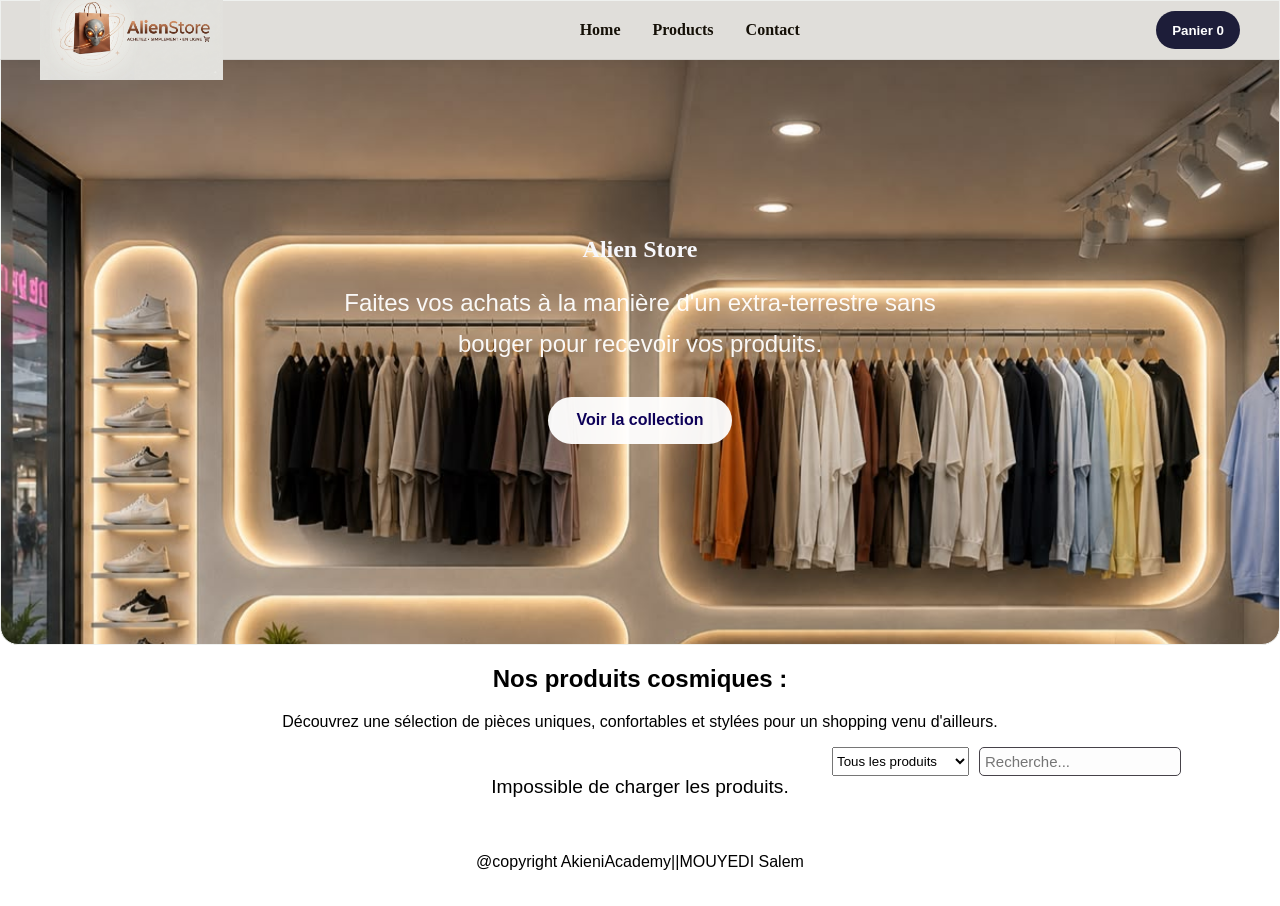
<file: AlienStoreline/index.html>
<!DOCTYPE html>
<html lang="en">
<head>
    <meta charset="UTF-8">
    <meta name="viewport" content="width=device-width, initial-scale=1.0">
    <title>AlienStor||shop.cg</title>
    <link rel="stylesheet" href="style_shop.css">
</head>
<body>
    <header>
        <nav>
            <a href="*" class="logo">
                <img src="logo/navb.png" alt="Logo de l'entreprise" height="100">
            </a>
            <ul>
                <li><a href="#elemt">Home</a></li>
                <li><a href="#gallery">Products</a></li>
                <li><a href="#foot">Contact</a></li>
            </ul>
            <button id="cart-toggle" class="cart-toggle" type="button">
                Panier <span id="cart-count">0</span>
            </button>
        </nav>
    </header>
    <section  class="hero">
        
        <div id="elemt">
            <h1>Alien Store</h1>
            <p class="elemt-text">Faites vos achats à la manière d'un extra-terrestre sans bouger pour recevoir vos produits.</p>
            <a href="#gallery" class="elemt-button">Voir la collection</a>
        </div>
            
    </section>
    <section id="gallery">
    
        <div class="gallery-header">
            <h2>Nos produits cosmiques :</h2>
            <p>Découvrez une sélection de pièces uniques, confortables et stylées pour un shopping venu d'ailleurs.</p>
           <div class="navigationArt">
            <select name="liste_art" id="select-categorie">
                <option value="all">Tous les produits</option>
                <option value="men's clothing">Vêtements Homme</option>
                <option value="women's clothing">Vêtements Femme</option>
                <option value="jewelery">Bijoux</option>
                <option value="electronics">Électronique</option>
            </select>
           <input type="search" id="screen" placeholder="Recherche...">
           </div>
        </div>
       <div id="loading">Chargement des produits...</div>
        <div id="products-container" class="products-grid">
        </div>
    </section>

    <aside id="cart-panel" class="cart-panel">
        <div class="cart-header">
            <h3>Mon panier</h3>
            <button id="close-cart" type="button" aria-label="Fermer le panier">×</button>
        </div>
        <div id="cart-items" class="cart-items">
            <p class="empty-cart">Votre panier est vide.</p>
        </div>
        <div class="cart-footer">
            <p>Total : <span id="cart-total">0.00 €</span></p>
            <button type="button" class="checkout-btn">Valider</button>
        </div>
    </aside>
    <footer>
        <div id="foot" class="foot">
            @copyright AkieniAcademy||MOUYEDI Salem
        </div>
    </footer>
</body>
<script src="Alienfonction.js"></script>
</html>
</file>
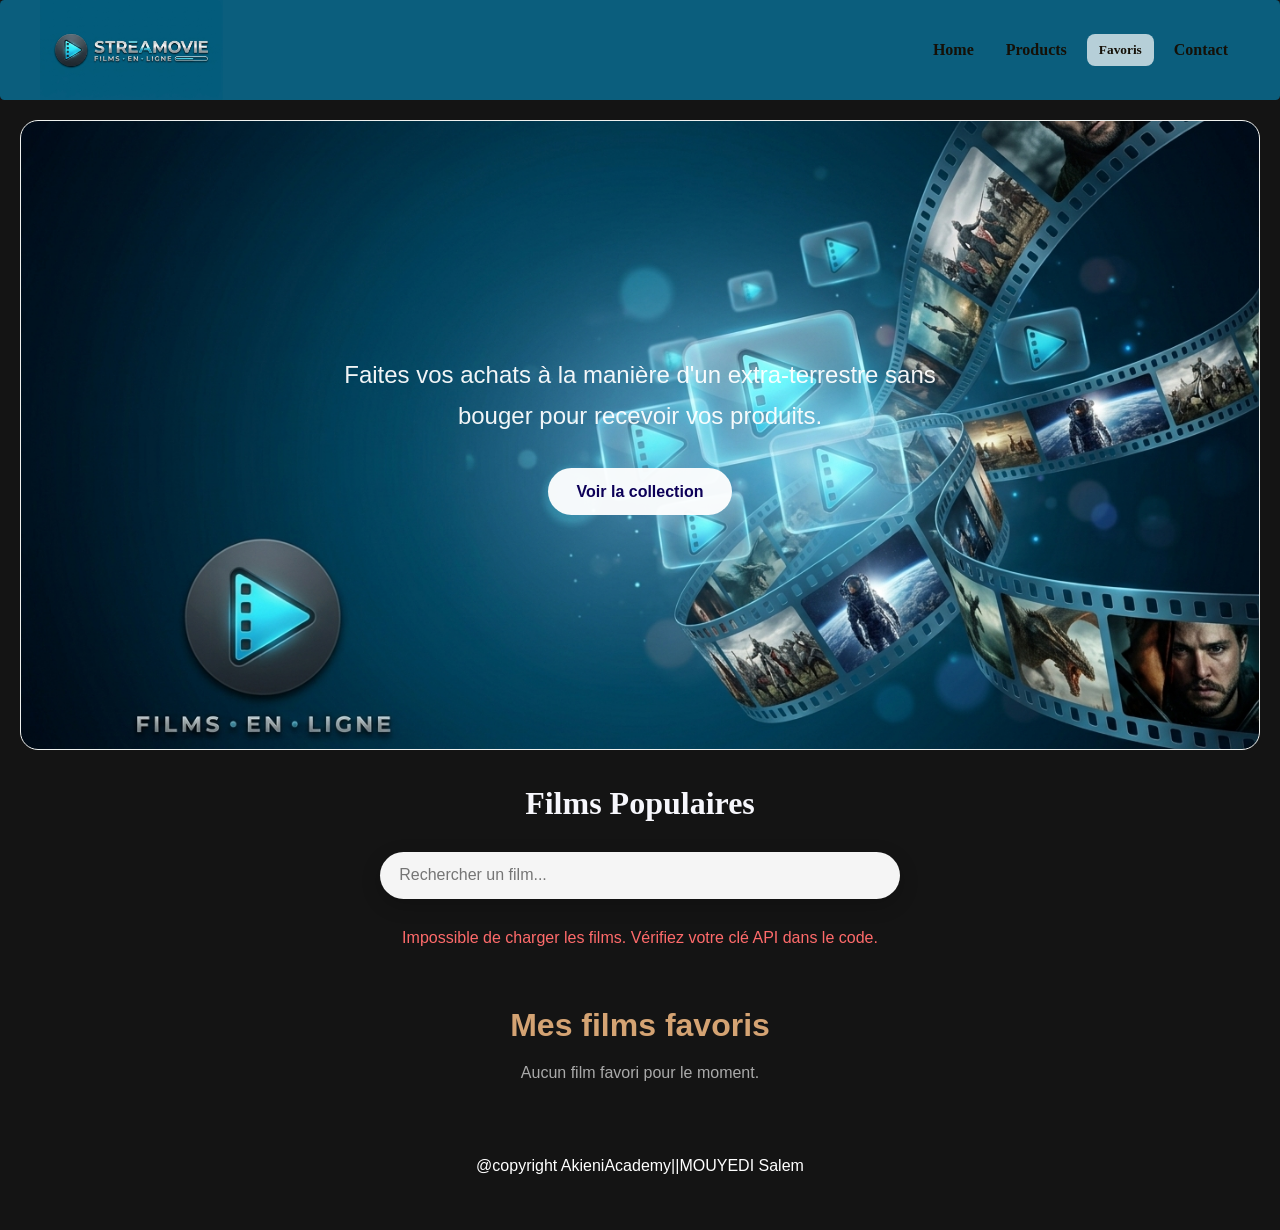
<file: AsrtoCine/Astroindex.html>
<!DOCTYPE html>
<html lang="fr"><head>
<meta charset="UTF-8">
<meta name="viewport" content="width=device-width, initial-scale=1.0">
<title>AlienStore - Films TMDB</title>
<link rel="stylesheet" href="Astrostyle.css">
</head>
<body>
<header>
    <nav>
        <a href="#elemt" class="logo">
            <img src="image/logo.jpeg" alt="Logo de l'entreprise" height="100">
        </a>
        <ul>
            <li><a href="#elemt">Home</a></li>
            <li><a href="#movies-container" id="products-link">Products</a></li>
            <li><button type="button" id="favorites-nav" class="nav-favorites-btn">Favoris</button></li>
            <li><a href="#foot">Contact</a></li>
           </ul>
    </nav>
</header>
<section  class="hero">
    <div id="elemt">
        <p class="elemt-text">Faites vos achats à la manière d'un extra-terrestre sans bouger pour recevoir vos produits.</p>
        <a href="#movies-container" class="elemt-button">Voir la collection</a>
    </div>
            
</section>
<h1>Films Populaires</h1>

<div class="search-wrap">
    <input type="search" id="movie-search" class="search-bar" placeholder="Rechercher un film..." aria-label="Rechercher un film">
</div>

<div id="movies-container" class="movies-grid"></div>

<section id="favorites-section" class="favorites-section">
    <h2>Mes films favoris</h2>
    <div id="favorites-container" class="favorites-grid"></div>
</section>

<div id="movie-modal" class="modal hidden" aria-hidden="true">
    <div class="modal-backdrop" data-close="true"></div>
    <div class="modal-content" role="dialog" aria-modal="true" aria-labelledby="modal-title">
        <button type="button" class="modal-close" aria-label="Fermer la modale">×</button>
        <div id="modal-body"></div>
    </div>
</div>

<footer>
        <div id="foot" class="foot">
            @copyright AkieniAcademy||MOUYEDI Salem
        </div>
    </footer>
<script src="function.js"></script>
</body>
</html>
</file>
<file: AlienStoreline/style_shop.css>
*{
    box-sizing: border-box;
}

body{
    margin: 0;
    padding: 0;
    font-family: Arial, Helvetica, sans-serif;
    background-color: #fff;
}

button {
    cursor: pointer;
}

header{
    margin: 0;
    padding:0 1.5rem;
    height: 60px;
    display: flex;
    align-items: center;
    background-color: rgb(224, 222, 218);
    border: 0.5px solid rgb(239, 241, 239);
    border-bottom: 1px solid rgba(0,0,0,0.06);
    top: 0;
    left: 0;
    right: 0;
    z-index: 1000;
    box-shadow: 0 2px 8px rgba(0,0,0,0.05);
    position: fixed;
}

nav {
     width: 100%;
    max-width: 1200px;
    margin: 0 auto;
    display: flex;
    align-items: center;
    justify-content: space-between;
    gap: 1rem;
}
nav .logo {
    font-weight: 700;
    color: #130924;
    font-size: 1.1rem;
    text-decoration: none;
    display: inline-flex;
    align-items: center;
    gap: 0.5rem;
}

nav ul {
    list-style: none;
    margin: 0;
    padding: 0;
    display: flex;
    gap: 0.5rem;
    align-items: center;
}
h1, h3{
    text-align: center;
    color: rgb(247, 247, 252);
    font-family: Cambria, Cochin, Georgia, Times, 'Times New Roman', serif;
    font-weight: 600;
}

nav li{
    display: inline-block;
}

nav ul li a {
    display: inline-block;
    padding: 0.5rem 0.75rem;
    border-radius: 8px;
    color: rgb(21, 16, 7);
    background: transparent;
    font-family: Cambria, Cochin, Georgia, Times, 'Times New Roman', serif;
    font-weight: 600;
    text-decoration: none;
    transition: background-color 160ms ease, transform 120ms ease, box-shadow 160ms ease;
    outline: none;
}

nav ul li a:hover,
nav ul li a:focus {
    background-color: rgba(0,0,0,0.06);
    transform: translateY(-2px);
    box-shadow: 0 6px 12px rgba(0,0,0,0.06);
}

nav ul li a:active {
    transform: translateY(0);
}

nav ul li a:focus {
    box-shadow: 0 0 0 3px rgba(41, 128, 185, 0.15);
}

.cart-toggle {
    border: none;
    background: #1d1d39;
    color: white;
    border-radius: 999px;
    padding: 0.7rem 1rem;
    font-weight: 700;
}

.cart-panel {
    position: fixed;
    right: 20px;
    top: 90px;
    width: min(360px, calc(100vw - 24px));
    background: #fff;
    border: 1px solid #e5e7eb;
    box-shadow: 0 18px 40px rgba(0,0,0,0.15);
    border-radius: 18px;
    padding: 1rem;
    transform: translateX(120%);
    transition: transform 0.25s ease;
    z-index: 1100;
}

.cart-panel.open {
    transform: translateX(0);
}

.cart-header {
    display: flex;
    align-items: center;
    justify-content: space-between;
    margin-bottom: 1rem;
}

.cart-header h3 {
    color: #1d1d39;
    margin: 0;
    font-size: 1.3rem;
}

#close-cart {
    border: none;
    background: #f3f4f6;
    border-radius: 50%;
    width: 32px;
    height: 32px;
    font-size: 1.4rem;
}

.cart-items {
    display: flex;
    flex-direction: column;
    gap: 0.8rem;
    max-height: 300px;
    overflow-y: auto;
}

.cart-item {
    background: #f8fafc;
    border-radius: 10px;
    padding: 0.75rem;
}

.cart-item-info {
    display: flex;
    justify-content: space-between;
    gap: 0.5rem;
    margin-bottom: 0.5rem;
    color: #1f2937;
}

.cart-item-info strong {
    font-size: 0.9rem;
}

.cart-item-actions {
    display: flex;
    align-items: center;
    justify-content: space-between;
    gap: 0.4rem;
}

.cart-item-actions button {
    border: none;
    background: #e5e7eb;
    border-radius: 8px;
    padding: 0.4rem 0.6rem;
}

.remove-item {
    background: #fee2e2 !important;
    color: #991b1b;
}

.cart-footer {
    margin-top: 1rem;
    border-top: 1px solid #e5e7eb;
    padding-top: 1rem;
}

.cart-footer p {
    margin: 0 0 0.8rem;
    font-weight: 700;
    color: #1d1d39;
}

.checkout-btn {
    width: 100%;
    border: none;
    background: linear-gradient(135deg, #1d1d39, #4f46e5);
    color: white;
    border-radius: 10px;
    padding: 0.8rem;
    font-weight: 700;
}

.empty-cart {
    margin: 0;
    color: #6b7280;
    text-align: center;
}

.hero{
    width: 100%;
    color: rgb(246, 246, 247);
    padding: 4rem 2rem;
    border: 1px solid rgb(239, 241, 239);
    border-radius: 18px;
    display: flex;
    justify-content: center;
    align-items: center;
    min-height: 70vh;
    margin: 15px 0 0;
    background-image: url(logo/bacground.jpg);
    background-size: cover;
    background-repeat: no-repeat;
}

#elemt {
    width: 100%;
    max-width: 760px;
    text-align: center;
}

.elemt h1 {
    font-size: clamp(2.8rem, 5vw, 4.5rem);
    margin: 0 0 1rem;
    color: #fff;
    text-transform: uppercase;
    letter-spacing: 0.12em;
}

.elemt-text {
    font-size: clamp(1rem, 2vw, 1.5rem);
    line-height: 1.7;
    margin: 0 auto 2rem;
    max-width: 42rem;
    color: rgba(255, 255, 255, 0.94);
}

.elemt-button {
    display: inline-block;
    padding: 0.9rem 1.8rem;
    border-radius: 999px;
    background-color: rgba(255, 255, 255, 0.95);
    color: rgb(13, 0, 88);
    text-decoration: none;
    font-weight: 700;
    transition: transform 0.2s ease, box-shadow 0.2s ease;
}

.elemt-button:hover {
    transform: translateY(-2px);
    box-shadow: 0 14px 24px rgba(0, 0, 0, 0.15);
}

.products-grid {
    display: grid;
    grid-template-columns: repeat(auto-fill, minmax(220px, 1fr));
    gap: 20px;
    margin-top: 20px;
}
.gallery-header p{
    text-align: center;
}
.navigationArt{
    display: flex;
    margin-left: 65%;
}
#screen{
    background-color: rgb(253, 253, 253);
    border-radius: 5px;
    padding: 5px;
    border: solid 0.5px rgb(70, 66, 73);
    color: rgb(7, 7, 7);
    font-size: 15px;
    margin-left: 10px;
}
#filtre_article{
      background-color: rgb(253, 253, 253);
    border-radius: 5px;
    padding: 5px;
    border: solid 0.5px rgb(70, 66, 73);
    color: rgb(7, 7, 7);
    font-size: 15px;
}
.card {
    background: white;
    border-radius: 8px;
    padding: 15px;
    box-shadow: 0 4px 6px rgba(0,0,0,0.1);
    display: flex;
    flex-direction: column;
    justify-content: space-between;
    text-align: center;
    gap: 10px;
}

.card img {
    max-width: 100%;
    height: 150px;
    object-fit: contain;
    margin-bottom: 10px;
}

.card h3 {
    font-size: 1rem;
    color: #2c3e50;
    margin: 10px 0;
    display: -webkit-box;
    overflow: hidden;
   
}

.add-to-cart {
    background: #1d1d39;
    color: white;
    border: none;
    border-radius: 8px;
    padding: 0.7rem 1rem;
    font-weight: 700;
    transition: transform 0.2s ease;
}

.add-to-cart:hover {
    transform: translateY(-1px);
}

h2{
    text-align: center;
    font-weight: 600;
}

.price {
    font-size: 1.2rem;
    font-weight: bold;
    color: #27ae60;
}

#loading {
    text-align: center;
    font-size: 1.2rem;
}

.foot{
    text-align: center;
    border-top: solide #2c3e50;
    padding: 35px;
}

@media (max-width: 1024px) {
    .products-grid {
        grid-template-columns: repeat(2, minmax(0, 1fr));
    }
}

@media (max-width: 800px) {
    header {
        height: auto;
        padding: 0.75rem 1rem;
    }

    nav {
        flex-wrap: wrap;
        justify-content: center;
        gap: 0.75rem;
    }

    nav ul {
        flex-wrap: wrap;
        justify-content: center;
        gap: 0.5rem;
    }

    .hero {
        padding: 2.5rem 1.5rem;
        min-height: 55vh;
    }

    .navigationArt {
        margin-left: 0;
        width: 100%;
        display: flex;
        flex-wrap: wrap;
        justify-content: center;
        gap: 0.75rem;
    }

    #select-categorie,
    #screen {
        width: min(100%, 280px);
        margin-left: 0;
    }

    .products-grid {
        gap: 1rem;
    }

    .cart-panel {
        top: 110px;
    }
}

@media (max-width: 480px) {
    header {
        position: sticky;
        padding: 0.8rem 0.75rem;
    }

    nav {
        flex-direction: column;
        align-items: center;
    }

    nav ul {
        width: 100%;
        flex-direction: column;
        gap: 0.35rem;
    }

    nav li {
        width: 100%;
        text-align: center;
    }

    nav ul li a,
    .cart-toggle {
        display: block;
        width: 100%;
        text-align: center;
    }

    .hero {
        padding: 1.75rem 1rem;
        min-height: 45vh;
    }

    #elemt h1 {
        font-size: 2.2rem;
    }

    .elemt-text {
        font-size: 1rem;
    }

    .gallery-header {
        padding: 0 0.5rem;
    }

    .navigationArt {
        flex-direction: column;
    }

    #select-categorie,
    #screen {
        width: 100%;
    }

    .products-grid {
        grid-template-columns: 1fr;
    }

    .card {
        border-radius: 18px;
    }

    .card img {
        height: 180px;
    }

    .cart-panel {
        right: 10px;
        top: 110px;
        width: calc(100vw - 20px);
    }
}
</file>
<file: AsrtoCine/Astrostyle.css>
* {
    box-sizing: border-box;
    margin: 0;
    padding: 0;
}

body {
    font-family: 'Segoe UI', Tahoma, Geneva, Verdana, sans-serif;
    background-color: #141414;
    color: #ffffff;
    padding: 20px;
}

h1 {
    text-align: center;
    margin-bottom: 30px;
    color: #d4a373; 
}
header{
    margin: 0;
    padding:0% 1.5rem;
    border: #130924;
    background-color: #0b5e7d;
    border-radius: 4.5px;
    position: fixed;
    top: 0;
    left: 0;
    right: 0;
    z-index: 1000;

   
}

nav {
     width: 100%;
    max-width: 1200px;
    margin: 0 auto;
    display: flex;
    align-items: center;
    justify-content: space-between;
    gap: 1rem;
}
nav .logo {
    font-weight: 700;
    color: #130924;
    font-size: 1.1rem;
    text-decoration: none;
    display: inline-flex;
    align-items: center;
    gap: 0.5rem;
}

nav ul {
    list-style: none;
    margin: 0;
    padding: 0;
    display: flex;
    gap: 0.5rem;
    align-items: center;
}
h1, h3{
    text-align: center;
    color: rgb(247, 247, 252);
    font-family: Cambria, Cochin, Georgia, Times, 'Times New Roman', serif;
    font-weight: 600;
}

nav li{
    display: inline-block;
}

nav ul li a,
.nav-favorites-btn {
    display: inline-block;
    padding: 0.5rem 0.75rem;
    border-radius: 8px;
    color: rgb(21, 16, 7);
    background: transparent;
    font-family: Cambria, Cochin, Georgia, Times, 'Times New Roman', serif;
    font-weight: 600;
    text-decoration: none;
    transition: background-color 160ms ease, transform 120ms ease, box-shadow 160ms ease;
    outline: none;
    border: none;
    cursor: pointer;
}

nav ul li a:hover,
nav ul li a:focus,
.nav-favorites-btn:hover,
.nav-favorites-btn:focus {
    background-color: rgba(0,0,0,0.06);
    transform: translateY(-2px);
    box-shadow: 0 6px 12px rgba(0,0,0,0.06);
}

nav ul li a:active {
    transform: translateY(0);
}

nav ul li a:focus {
    box-shadow: 0 0 0 3px rgba(41, 128, 185, 0.15);
}



#elemt {
    width: 100%;
    max-width: 760px;
    text-align: center;
}

.elemt h1 {
    font-size: clamp(2.8rem, 5vw, 4.5rem);
    margin: 0 0 1rem;
    color: #fff;
    text-transform: uppercase;
    letter-spacing: 0.12em;
}

.elemt-text {
    font-size: clamp(1rem, 2vw, 1.5rem);
    line-height: 1.7;
    margin: 0 auto 2rem;
    max-width: 42rem;
    color: rgba(255, 255, 255, 0.94);
}

.elemt-button {
    display: inline-block;
    padding: 0.9rem 1.8rem;
    border-radius: 999px;
    background-color: rgba(255, 255, 255, 0.95);
    color: rgb(13, 0, 88);
    text-decoration: none;
    font-weight: 700;
    transition: transform 0.2s ease, box-shadow 0.2s ease;
}

.elemt-button:hover {
    transform: translateY(-2px);
    box-shadow: 0 14px 24px rgba(0, 0, 0, 0.15);
}
.hero{
    
    width: 100%;
    color: rgb(246, 246, 247);
    padding: 4rem 2rem;
    border: 1px solid rgb(239, 241, 239);
    border-radius: 18px;
    display: flex;
    justify-content: center;
    align-items: center;
    min-height: 70vh;
    margin-top: 100px;
    margin-bottom: 35px;
    background-image: url(image/Heros.jpeg);
    background-size: cover;
    background-repeat: no-repeat;
}
.search-wrap {
    max-width: 1200px;
    margin: 0 auto 30px;
    display: flex;
    justify-content: center;
}

.search-bar {
    width: min(520px, 90vw);
    padding: 0.9rem 1.2rem;
    border: none;
    border-radius: 999px;
    background: #f5f5f5;
    color: #141414;
    font-size: 1rem;
    outline: none;
    box-shadow: 0 6px 20px rgba(0, 0, 0, 0.2);
}

.movies-grid {
    display: grid;
    grid-template-columns: repeat(auto-fill, minmax(200px, 1fr));
    gap: 25px;
    max-width: 1200px;
    margin: 0 auto;
}

.movie-card {
    background: #1e1e1e;
    border-radius: 12px;
    overflow: hidden;
    box-shadow: 0 4px 15px rgba(0, 0, 0, 0.5);
    transition: transform 0.3s ease, box-shadow 0.3s ease;
}

.movie-card:hover {
    transform: translateY(-8px);
    box-shadow: 0 8px 25px rgba(212, 163, 115, 0.3);
}

.movie-poster {
    width: 100%;
    height: 300px;
    object-fit: cover;
}

.movie-info {
    padding: 15px;
}

.movie-title {
    font-size: 1rem;
    font-weight: bold;
    margin-bottom: 10px;
    white-space: nowrap;
    overflow: hidden;
    text-overflow: ellipsis;
}

.movie-meta {
    display: flex;
    justify-content: space-between;
    align-items: center;
    font-size: 0.85rem;
    color: #aaa;
}

.rating {
    background-color: #d4a373;
    color: #141414;
    padding: 2px 8px;
    border-radius: 6px;
    font-weight: bold;
    min-width: 58px;
    text-align: center;
    display: inline-block;
}

.rating-good {
    background-color: #2ecc71;
    color: #0b1410;
}

.rating-medium {
    background-color: #f39c12;
    color: #1a1206;
}

.rating-bad {
    background-color: #e74c3c;
    color: #ffffff;
}

.favorites-section {
    max-width: 1200px;
    margin: 40px auto 20px;
    padding: 20px;
}

.favorites-section h2 {
    text-align: center;
    margin-bottom: 20px;
    color: #d4a373;
    font-size: 2rem;
}

.favorites-grid {
    display: grid;
    grid-template-columns: repeat(auto-fill, minmax(180px, 1fr));
    gap: 20px;
}

.favorite-card {
    background: #1e1e1e;
    border-radius: 12px;
    overflow: hidden;
    box-shadow: 0 4px 15px rgba(0,0,0,0.4);
    cursor: pointer;
}

.favorite-card img {
    width: 100%;
    height: 220px;
    object-fit: cover;
}

.favorite-info {
    padding: 10px;
    display: flex;
    align-items: center;
    justify-content: space-between;
    gap: 8px;
}

.favorite-info h3 {
    font-size: 0.9rem;
    color: #fff;
    margin: 0;
    white-space: nowrap;
    overflow: hidden;
    text-overflow: ellipsis;
}

.empty-favorites {
    text-align: center;
    color: #aaa;
    grid-column: 1 / -1;
}

.favorite-btn {
    position: absolute;
    top: 12px;
    right: 12px;
    width: 38px;
    height: 38px;
    border-radius: 50%;
    border: none;
    background: rgba(0, 0, 0, 0.55);
    color: #fff;
    font-size: 1.4rem;
    cursor: pointer;
    z-index: 2;
}

.favorite-btn.active {
    background: #ff4d6d;
}

.movie-card {
    position: relative;
}

.nav-favorites-btn {
    background: rgba(255, 255, 255, 0.7);
}

.modal {
    position: fixed;
    inset: 0;
    z-index: 2000;
    display: flex;
    align-items: center;
    justify-content: center;
    padding: 20px;
}

.modal.hidden {
    display: none;
}

.modal-backdrop {
    position: absolute;
    inset: 0;
    background: rgba(0, 0, 0, 0.75);
}

.modal-content {
    position: relative;
    z-index: 1;
    width: min(900px, 100%);
    background: #1d1d1d;
    border-radius: 18px;
    box-shadow: 0 20px 60px rgba(0, 0, 0, 0.45);
    padding: 20px;
    display: flex;
    gap: 20px;
}

.modal-poster {
    width: 260px;
    border-radius: 12px;
    object-fit: cover;
}

.modal-content-text {
    flex: 1;
    color: #fff;
}

.modal-header-row {
    display: flex;
    align-items: center;
    justify-content: space-between;
    gap: 12px;
    margin-bottom: 12px;
}

#modal-title {
    font-size: 2rem;
    color: #fff;
}

.modal-meta {
    margin-bottom: 16px;
}

.modal-content-text p {
    margin-bottom: 14px;
    line-height: 1.6;
    color: #e5e7eb;
}

.modal-close {
    position: absolute;
    right: 14px;
    top: 12px;
    width: 36px;
    height: 36px;
    border-radius: 50%;
    border: none;
    background: #2d2d2d;
    color: white;
    font-size: 1.5rem;
    cursor: pointer;
}

.modal-favorite {
    position: static;
    width: 44px;
    height: 44px;
}

@media (max-width: 900px) {
    nav {
        justify-content: center;
        flex-wrap: wrap;
        gap: 0.75rem;
        padding: 0.8rem 0.75rem;
    }

    nav ul {
        flex-wrap: wrap;
        justify-content: center;
    }

    .movies-grid,
    .favorites-grid {
        grid-template-columns: repeat(2, minmax(0, 1fr));
    }

    .modal-content {
        flex-direction: column;
    }

    .modal-poster {
        width: 100%;
        max-width: 260px;
        margin: 0 auto;
    }
}

@media (max-width: 600px) {
    header {
        position: static;
    }

    nav {
        flex-direction: column;
        align-items: center;
    }

    nav ul {
        width: 100%;
        flex-direction: column;
        gap: 0.45rem;
    }

    nav ul li,
    .nav-favorites-btn,
    nav ul li a {
        width: 100%;
        text-align: center;
    }

    .hero {
        min-height: 42vh;
        margin-top: 18px;
        padding: 2rem 1rem;
    }

    .search-wrap {
        padding: 0 12px;
    }

    .movies-grid,
    .favorites-grid {
        grid-template-columns: 1fr;
    }

    .movie-poster {
        height: 260px;
    }

    #modal-title {
        font-size: 1.5rem;
    }

    .modal-content {
        padding: 16px;
    }

    .modal-close {
        top: 10px;
        right: 10px;
    }
}
}

@media (max-width: 768px) {
    body {
        padding: 15px;
    }

    header {
        padding: 0.8rem 1rem;
    }

    nav {
        flex-wrap: wrap;
        justify-content: center;
    }

    nav ul {
        flex-wrap: wrap;
        justify-content: center;
    }

    .hero {
        margin-top: 120px;
        min-height: 50vh;
        padding: 2rem 1rem;
    }

    .movies-grid,
    .favorites-grid {
        grid-template-columns: repeat(auto-fill, minmax(150px, 1fr));
        gap: 15px;
    }

    .modal-content {
        flex-direction: column;
        padding: 16px;
    }

    .modal-poster {
        width: 100%;
        max-width: 260px;
        margin: 0 auto;
        display: block;
    }

    #modal-title {
        font-size: 1.5rem;
    }
}

@media (max-width: 480px) {
    .logo img {
        height: 70px;
    }

    nav ul {
        gap: 0.25rem;
    }

    nav ul li a,
    .nav-favorites-btn {
        padding: 0.45rem 0.6rem;
        font-size: 0.85rem;
    }

    .search-bar {
        width: 100%;
    }

    .movie-poster,
    .favorite-card img {
        height: 220px;
    }

    .movie-title {
        font-size: 0.9rem;
    }

    .modal {
        padding: 10px;
    }
}

.foot{
    text-align: center;
    border-top: solide #007af4;
    padding: 35px;
}
</file>
